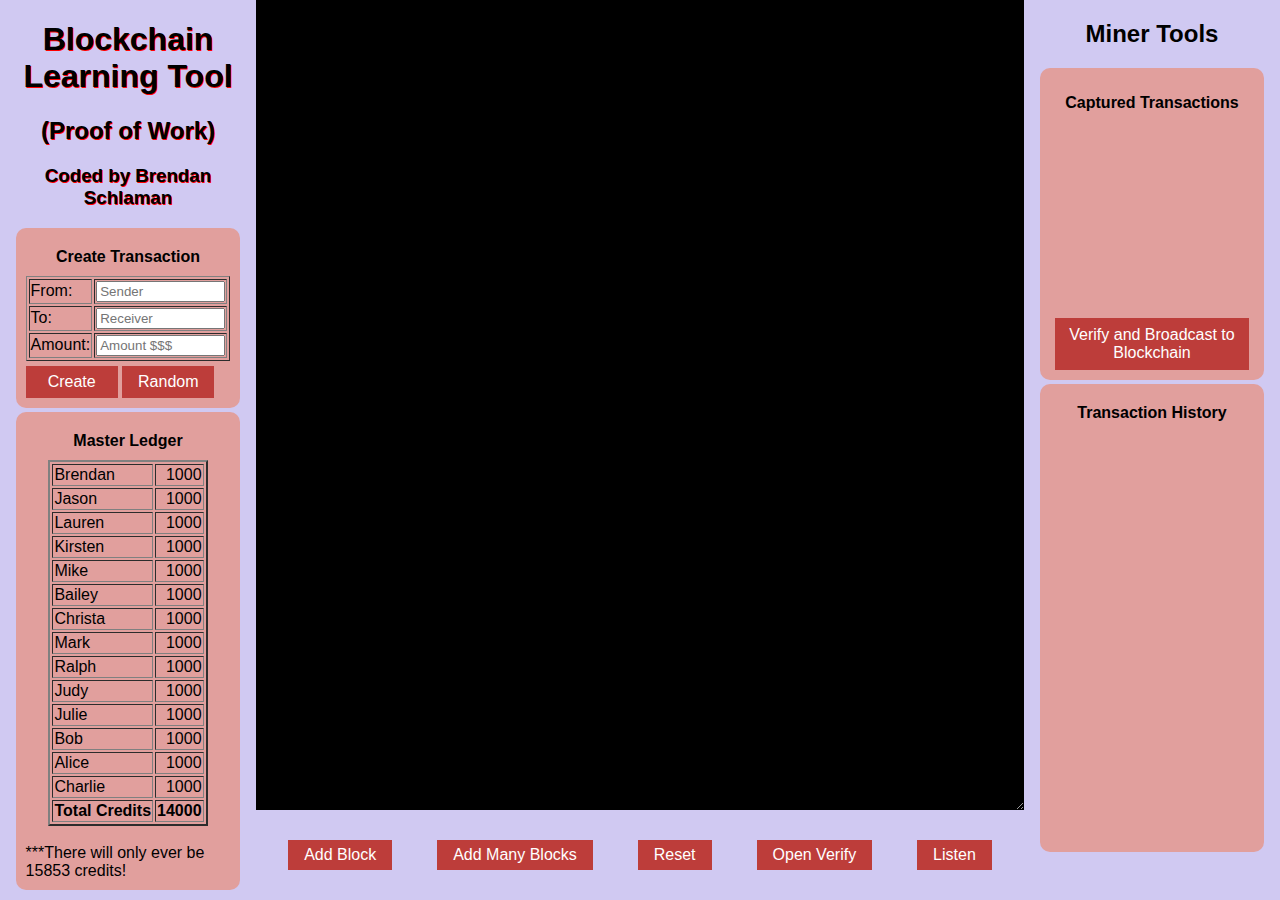
<file: index.html>
<!DOCTYPE html>
<html>
    <head>
        <meta charset="UTF-8">
        <title>BC Visualizer</title>
        <script src="main.js" type="text/javascript"></script>
        <script src="Miner.js" type="text/javascript"></script>
        <script src="Block.js" type="text/javascript"></script>
        <script src="Transaction.js" type="text/javascript"></script>
        <script src="CanvasBlock.js" type="text/javascript"></script>
        <script src="Arrow.js" type="text/javascript"></script>
        <script src="CanvPopUpData.js" type="text/javascript"></script>
        <script src="bHA.js" type="text/javascript"></script>
        <link rel="stylesheet" type="text/css" href="styles.css">
	<link rel="icon" type="image/png" href="/favicon.png" />
	<link rel="stylesheet" type="text/css" href="content_styles.css">
        <style>
            html {height: 100%}
            body {
				background: #e8e8e8;
                margin: 0;
				font-family: "Ariel", sans-serif;
            }
            #wrapper {
                margin-right: auto;
                margin-left: auto;
                max-width: 100%;
                text-align: center;
                /* white-space: nowrap; */

                /*outline: 2px solid lightblue;*/
            }
            #cBlockchain, .pane {
                display: inline-block;
            }
            .pane {
				position: absolute;
                width: 20%;
				height: 100%;
				margin-bottom: 0;
				vertical-align: top;
				background-color: #d0c9f2;
				overflow-x: hidden;
			}
            #left_pane{
                /*outline: 2px solid orange;*/
                left: 0;
            }
            #right_pane{
                /*outline: 2px solid red;*/
				right: 0;
            }
			#canvButtons{
                position: absolute;
                bottom: 0;
				left: 0;
                right: 0;
                margin-left: auto;
                margin-right: auto;
				width: 62%;
				height: 10%;

                display: inline-flex;
                align-items: center;
                justify-content: space-evenly;

				background-color: #d0c9f2;
				/*border: 2px solid purple;*/
			}



        </style>
    </head>

    <body>

        <div id="wrapper">



			<!-- Having the buttons inside cBlockchail will cause issues -->
            <div id="cBlockchain"><canvas id='canv'></canvas>
			</div>



			<!-- LEFT PANE -->
            <div id="left_pane" class="pane">

				<h1 class='title'>Blockchain Learning Tool</h1>
				<h2 class='title'>(Proof of Work)</h2>
				<h3 class='title'>Coded by Brendan Schlaman</h3>

				<!-- CREATE TRANSACTION -->
				<div id='formDiv' class="display">
					<p style='margin: 0; padding: 10px; text-align: center;'><strong>Create Transaction</strong></p>
					<form id='transForm'>
						<table border=1 style="width: 100%; font-size: 1em;">
							<tr>
								<td>From: </td><td><input type="text" name="sender" placeholder="Sender"></td>
							</tr>
							<tr>
								<td>To: </td><td><input type="text" name="receiver" placeholder="Receiver"></td>
							</tr>
							<tr>
								<td>Amount: </td><td><input type="text" name="amount" placeholder="Amount $$$"></td>
							</tr>
						</table>
						<button class="formButton" type="button" onclick='createTransaction(sender.value, receiver.value, amount.value);document.getElementById("transForm").reset();'>Create</button>
						<button class="formButton" type="button" class="formButton" onclick='createTransaction(null, null, null);'>Random</button>
					</form>
				</div>
			<div id='ledgerdiv' class="display"><p style='margin: 0; padding: 10px; text-align: center;'><strong>Master Ledger</strong></p><table id='ledger' border=2></table><br>***There will only ever be 15853 credits!</div>
			</div>



			<!-- RIGHT PANE -->
            <div id="right_pane" class="pane">
				<h2>Miner Tools</h2>
				<div id='minerHUD' class='display'>
                    <button id="VP" onclick="eval('miners[0].openVerification();')">Verify and Broadcast to Blockchain</button>
                </div>
				<div id='transactionHistoryDiv' class="display"><p class='pInTransHistDiv'><strong>Transaction History</strong></p><p class='pInTransHistDiv' id='p1'></p></div>
			</div>


			<br>

			<!-- BUTTONS -->
			<br/>
			<div id="canvButtons">
				<button id='addc' class='canvButton' onclick='createBlock(true);'>Add Block</button>
				<button id='tst' class='canvButton' onclick='manyCreateBlock(23);'>Add Many Blocks</button>
				<button id='reorg' class='canvButton' onclick='resetAll();'>Reset</button>
				<!-- Trigger/Open The Modal -->
				<button id="myBtn">Open Verify</button>
				<button onclick='eval(coderun)'>Listen</button>
			</div>


			<!-- The Modal -->
            <div id="popupVerify" class="modal">
                  <!-- Modal content -->
                <div class="modal-content">
                    <div class="modal-header">
                        <span class="close">&times;</span>
                        <h2>Run Hash on Transactions</h2>
                    </div>
                    <div class="modal-body">
                        <p><strong>Block Data:</strong></p>
                        <div id='mBodyWrapper'>
                        	<div class='mBody'>
                        		<p id='modalTrans'></p>
                        	</div>
                        	<div class='mBody'>
                        		<p class='modalText'>Run hash to verify transactions and create block.</p>
                        		<p class='modalText'>Rule: Hash must start with "0".</p>
                        		<strong><p id='found' class='modalText'></p></strong>
                        	</div>
                        </div>
                        <strong><p id='resultTitle' class='hashresult'></p></strong>
                        <p id='result' class='hashresult'></p>
                    </div>
                    <div class="modal-footer">
                       <!-- <h3 id='popupfooter'>Modal Footer</h3> -->
                        <button id='appendcheck' class='mButton'>Append Guess and Check Hash</button>
                        <button id='addreward' class='mButton'>Add Reward for Mining</button>
                        <button id='runhash' class='mButton'>Speed Run Hash</button>

                    </div>
                </div>
            </div>









        </div>
    </body>
</html>
</file>
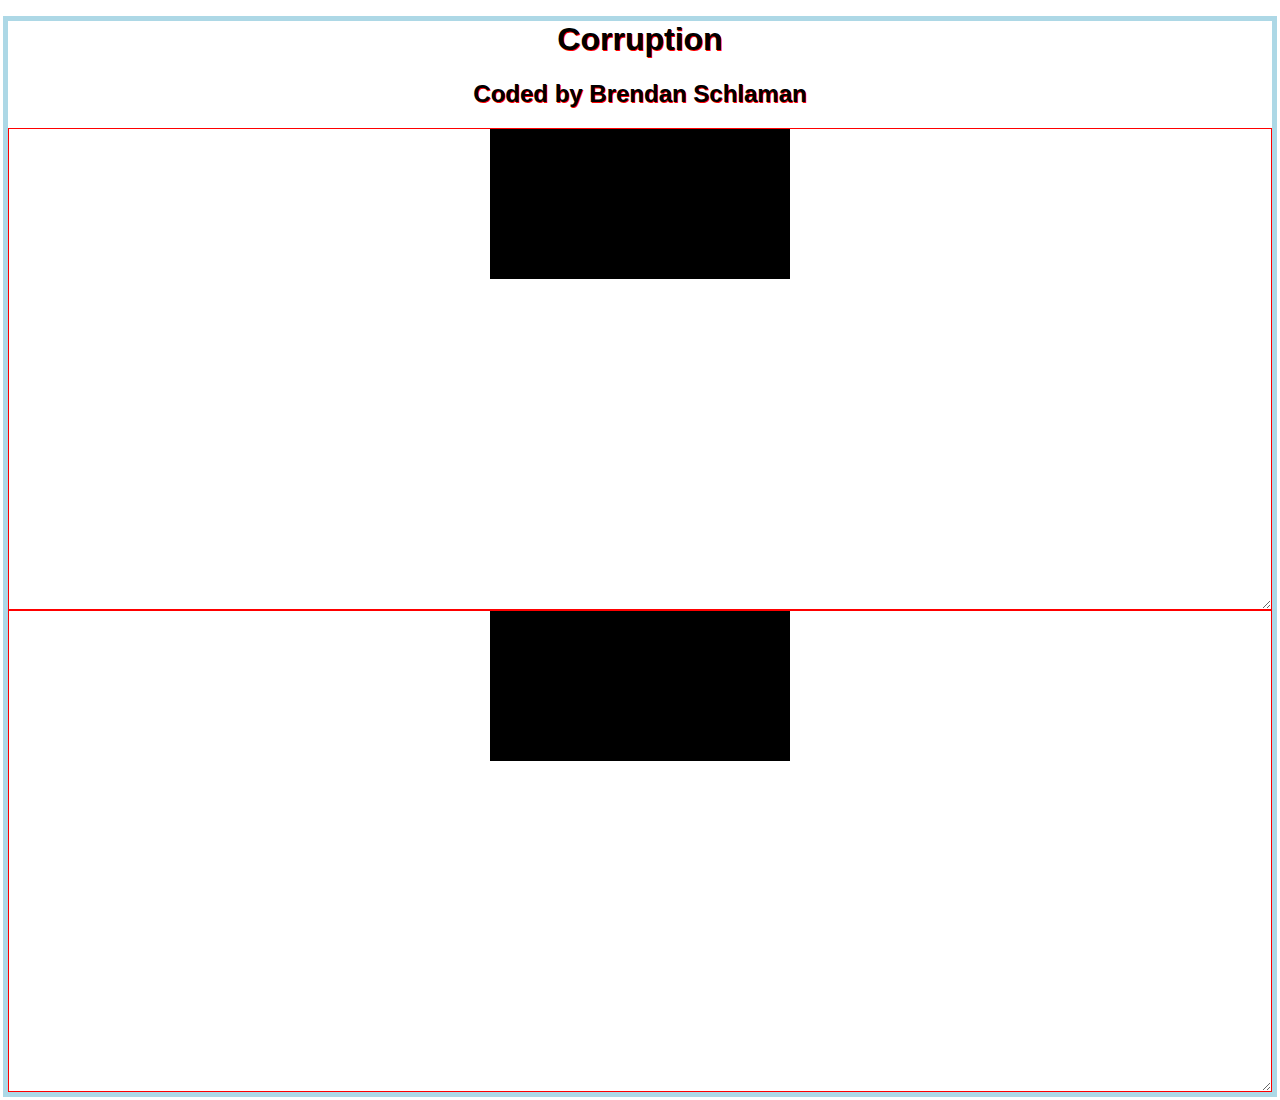
<file: index2.html>
<!DOCTYPE html>
<html>
    <head>
        <meta charset="UTF-8">
        <title>Corruption</title>
        <script src="main.js" type="text/javascript"></script>
        <script src="Miner.js" type="text/javascript"></script>
        <script src="Block.js" type="text/javascript"></script>
        <script src="Transaction.js" type="text/javascript"></script>
        <script src="CanvasBlock.js" type="text/javascript"></script>
        <script src="Arrow.js" type="text/javascript"></script>
        <script src="CanvPopUpData.js" type="text/javascript"></script>
        <script src="bHA.js" type="text/javascript"></script>
        <link rel="stylesheet" type="text/css" href="styles.css">
		<link rel="stylesheet" type="text/css" href="content_styles2.css">

    </head>

    <body>

        <div id="wrapper">
            
            <h1>Corruption</h1>
            <h2>Coded by Brendan Schlaman</h2>


			<!-- Having the buttons inside cBlockchail will cause issues -->
            <div class="bc"><canvas id='canv1'></canvas>
			</div>
            <div class="bc"><canvas id='canv2'></canvas>
            </div>




        </div>
    </body>
</html>
</file>
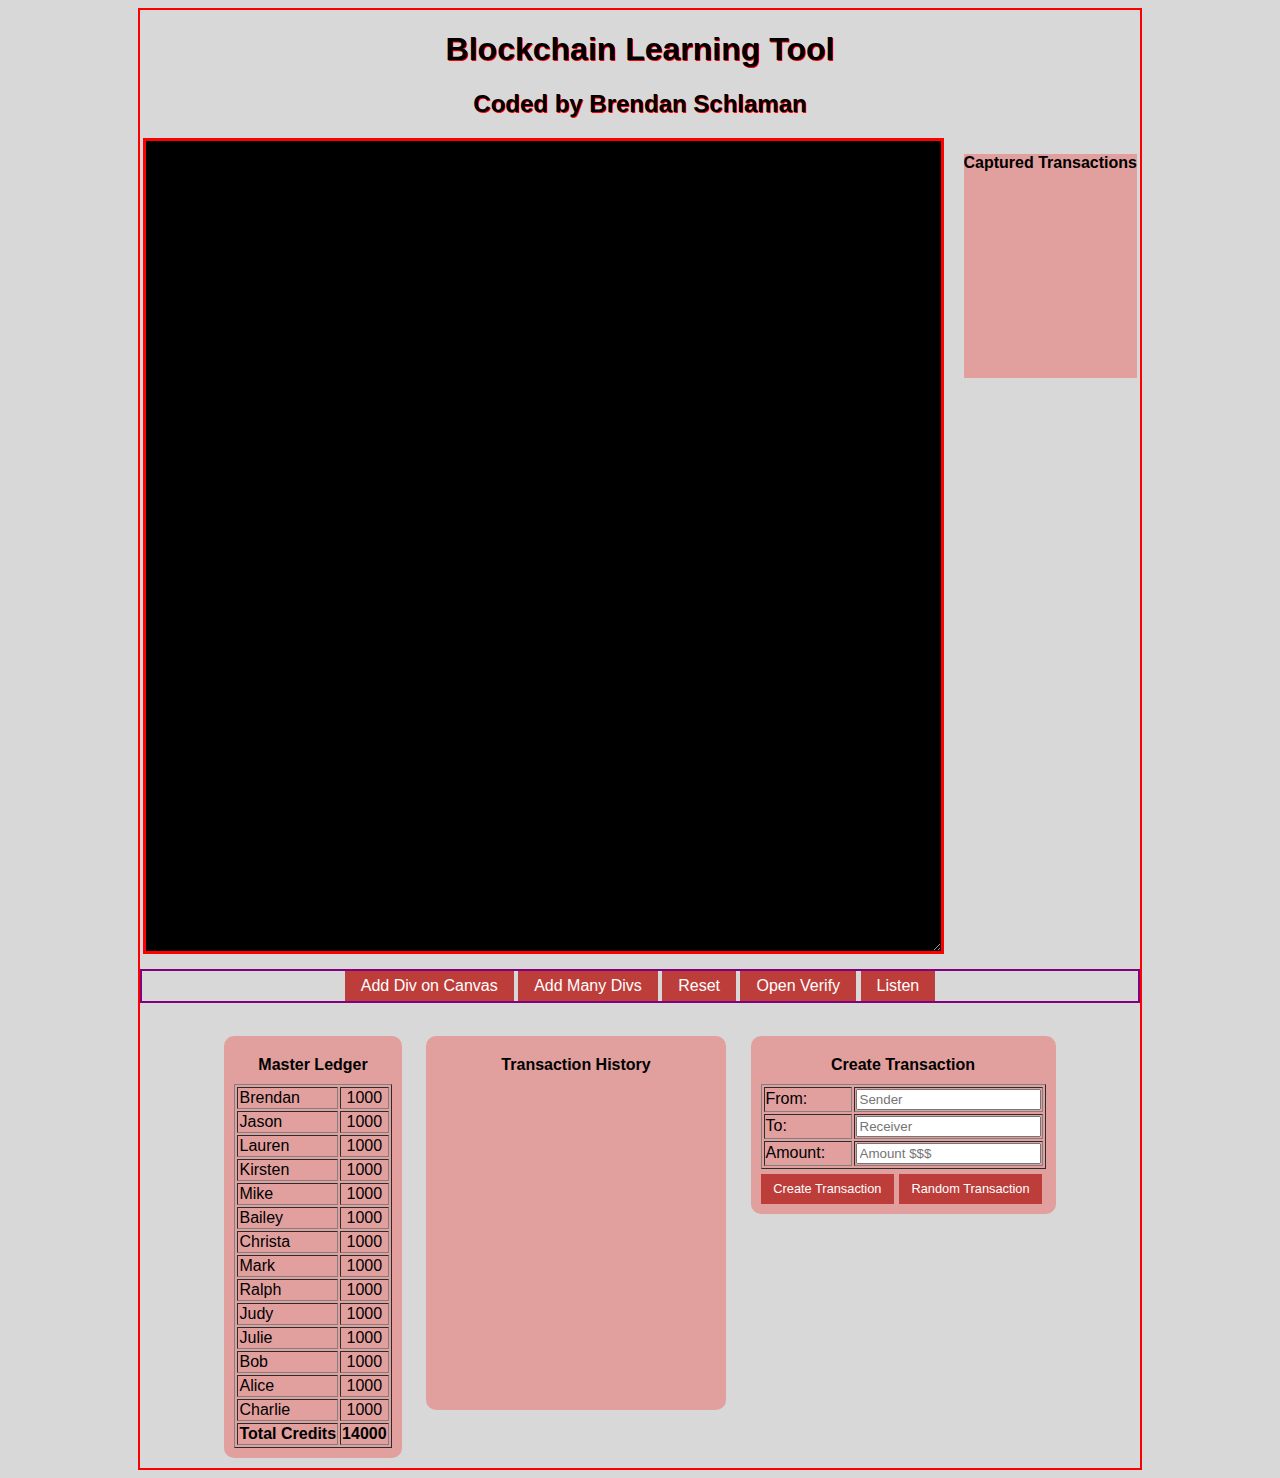
<file: index_old.html>
<!DOCTYPE html>
<html>
    <head>
        <meta charset="UTF-8">
        <title>BC Visualizer</title>
        <script src="main.js" type="text/javascript"></script>
        <script src="Miner.js" type="text/javascript"></script>
        <script src="Block.js" type="text/javascript"></script>
        <script src="Transaction.js" type="text/javascript"></script>
        <script src="CanvasBlock.js" type="text/javascript"></script>
        <script src="Arrow.js" type="text/javascript"></script>
        <script src="CanvPopUpData.js" type="text/javascript"></script>
        <script src="SHA.js" type="text/javascript"></script>
        <script src="bHA.js" type="text/javascript"></script>
        <link rel="stylesheet" type="text/css" href="styles.css">
        <style>
			body {
				background: #d8d8d8;
                /* background: #ffffff; */

			}
            #wrapper {
                font-family: "Ariel", sans-serif;
				border: 2px solid red;
				
                margin-right: auto;
                margin-left: auto;
                max-width: 1000px;
                white-space: nowrap;
				text-align: center;
            }
			h1, h2 {
                text-align: center;
                text-shadow: 1px 1px #FF0000;
            }
            canvas {
                background-color: black;
            }
            #cBlockchain{
                width: 795px;
                height: 350px;
                border: 3px solid red;
                vertical-align: top;
                overflow-y: scroll;
				overflow-x: hidden;
                display: inline-block;
                resize: both;
                margin-bottom: 15px;
                margin-right: 15px;
            }
            #minerHUD{
                overflow: hidden;
                display: inline-block;
            }
            #VP{
                width: 200px;
            }

			#canvButtons{
				border: 2px solid purple;
			
			}

            .display {
				display: inline-block;
				vertical-align: top;
                margin: 10px;
                margin-top: 15px;
				background-color: #e19f9d;
                border-radius: 10px;
                padding: 10px;
				text-align: left;
            }
			#ledger td:nth-child(2){
				text-align: center;
			}
            #transactionHistoryDiv {
                height: 354px;
                width: 280px;
                overflow-y: scroll;
                text-align: center;
            }
            .pInTransHistDiv {margin: 0;}
            .pInTransHistDiv:first-of-type {padding: 10px;}
            .formButton {
				/*display: inline-block;*/
				margin-top: 5px;
				height:30px;
				font-size:.8em;
				padding:0 1em;
            }

			#popupVerify{
				text-align: left;
			}
			#modalTrans{
				margin-left: 15px;
				width: 300px;
				padding: 5px;
				background: #ff6666;
			}
            .hashresult{
                display: inline;
            }
			#popupfooter {
				color: black;
				-webkit-text-fill-color: white; /* Will override color (regardless of order) */
				-webkit-text-stroke-width: 1px;
				-webkit-text-stroke-color: black;
			}
        </style>
    </head>



    <body>
        <div id="wrapper">

            <h1>Blockchain Learning Tool</h1>
            <h2>Coded by Brendan Schlaman</h2>

            <div id='cBlockchain'><canvas id='canv'></canvas></div>
            <div id='minerHUD'></div>


            <br />
			
			<div id="canvButtons">
				<button id='addc' class='canvButton' onclick='addDivCanv(true);'>Add Div on Canvas</button>
				<button id='tst' class='canvButton' onclick='manyDivsCanv(23);'>Add Many Divs</button>
				<button id='reorg' class='canvButton' onclick='resetAll();'>Reset</button>
				<!-- Trigger/Open The Modal -->
				<button id="myBtn">Open Verify</button>
				<button onclick='eval(coderun)'>Listen</button>
			</div>
			
            <br />

            <div id='ledgerdiv' class="display"><p style='margin: 0; padding: 10px; text-align: center;'><strong>Master Ledger</strong></p><table id='ledger' border=1></table></div>
            <div id='transactionHistoryDiv' class="display"><p class='pInTransHistDiv'><strong>Transaction History</strong></p><p class='pInTransHistDiv' id='p1'></p></div>
            <div id='formDiv' class="display">
                <p style='margin: 0; padding: 10px; text-align: center;'><strong>Create Transaction</strong></p>
                <form id = 'transForm'>
                    <table border=1>
                        <tr>
                            <td style="width: 84px">From: </td><td><input type="text" name="sender" placeholder="Sender"></td>
                        </tr>
                        <tr>
                            <td>To: </td><td><input type="text" name="receiver" placeholder="Receiver"></td>
                        </tr>
                        <tr>
                            <td>Amount: </td><td><input type="text" name="amount" placeholder="Amount $$$"></td>
                        </tr>
                    </table>
                    <!--
					<input class="formButton" type="button" value="Create Transaction" onclick='createTransaction(sender.value, receiver.value, amount.value);document.getElementById("transForm").reset();'>
                    <input class="formButton" type="button" value="Random Transaction" onclick='createTransaction(null, null, null);'>
					-->
					<button class="formButton" type="button" onclick='createTransaction(sender.value, receiver.value, amount.value);document.getElementById("transForm").reset();'>Create Transaction</button>
					<button class="formButton" type="button" class="formButton" onclick='createTransaction(null, null, null);'>Random Transaction</button>
				</form>
			</div>





            <!-- The Modal -->
            <div id="popupVerify" class="modal">
                  <!-- Modal content -->
                <div class="modal-content">
                    <div class="modal-header">
                        <span class="close">&times;</span>
                        <h2>Run Hash on Transactions</h2>
                    </div>
                    <div class="modal-body">
                        <p>Transaction Data:</p>
                        <p id='modalTrans'></p>
                        <p id='resultTitle' class='hashresult'>Result:</p>
                        <p id='result' class='hashresult'></p>
                    </div>
                    <div class="modal-footer">
                        <h3 id='popupfooter'>Modal Footer</h3>
                        <button id='appendcheck'>Append Guess and Check Hash</button>
                        <button id='addreward'>Add Reward for Mining</button>
                        <button id='runhash'>Speed Run Hash</button>

                    </div>
                </div>
            </div>


        </div>
    </body>
</html>
</file>
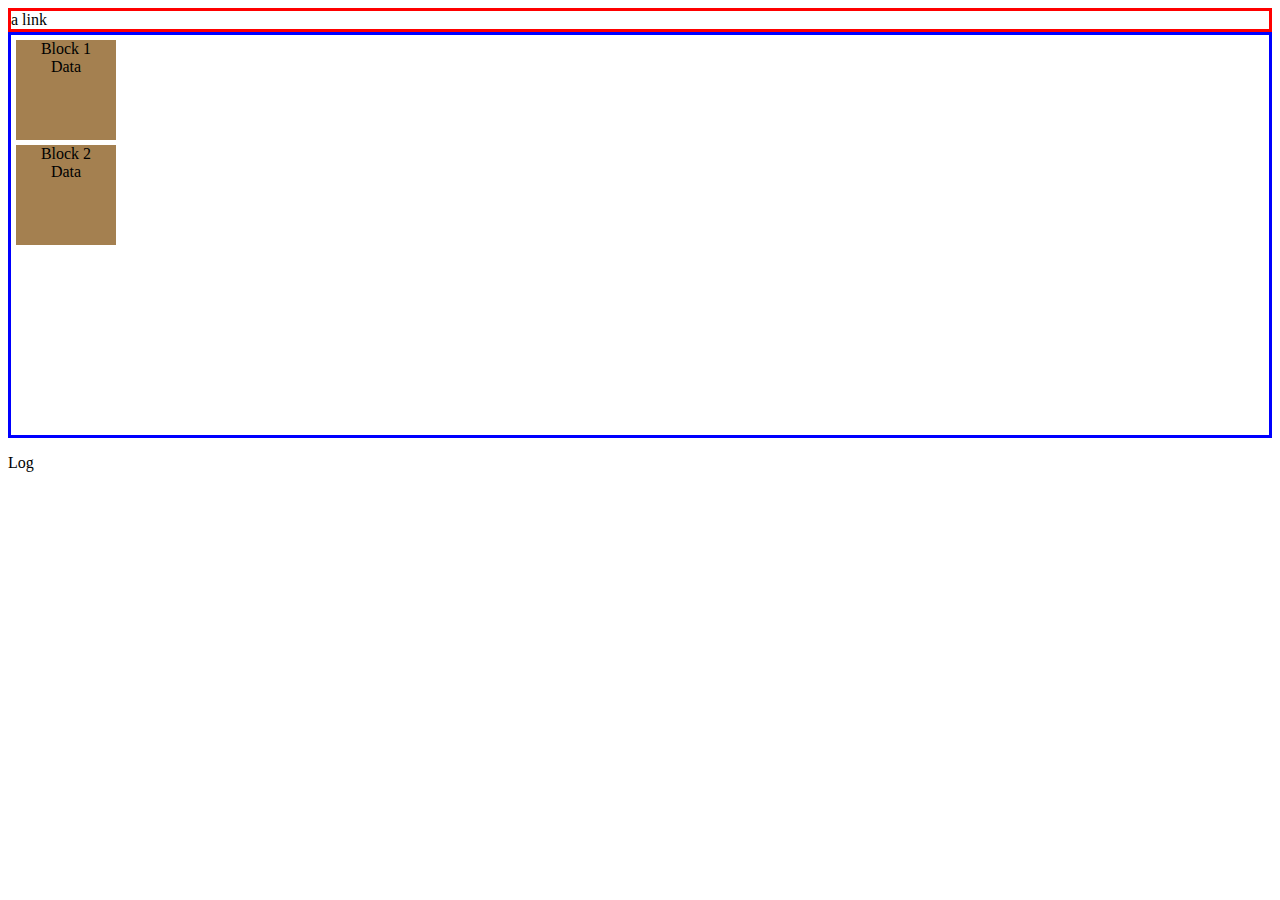
<file: test.html>
<html>
    <head>
		<script>
			window.onload = function(){setInterval(colorchg,1000/5);}
			inside = false;
			function showDiv(e){
				inside = true;
                floatdiv = document.createElement('div');
                floatdiv.id = 'floatdiv';
                floatdiv.className = 'block';
                floatdiv.innerHTML = floatdiv.style.top;
                document.getElementById('testdiv2').appendChild(floatdiv);
			}
			function hideDiv(e){
				inside = false;
                document.getElementById('testdiv2').removeChild(document.getElementById('floatdiv'));
			}
            function updatecoord(e){
                var fd = document.getElementById('floatdiv');
                if(fd){
                    fd.style.left = e.clientX + 10;
                    fd.style.top = e.clientY - 10;
                    document.getElementById('log').innerHTML = '\n\n\nMpos: ' + e.clientX;
                    document.getElementById('log').innerHTML += '  divpos: ' + fd.style.left;
                    document.getElementById('log').innerHTML += '\nMpos: ' + e.clientY;
                    document.getElementById('log').innerHTML += '  divpos: ' + fd.style.top;
                }
            }
			function colorchg(){
				if(inside){
                    r = Math.floor(Math.random()*255);
					g = Math.floor(Math.random()*255);
					b = Math.floor(Math.random()*255);
					document.getElementById('dat').innerHTML = r +' '+ g +' '+ b;
					document.getElementById('b1').style.backgroundColor=
						'rgb(' +r+ ',' +g+ ',' +g+ ')';
				}
			}
		</script>
		<style>
			#testdiv1 {
				border: 3px solid red;
			}
			#testdiv2 {
				border: 3px solid blue;
				height: 400px;
			}
			.block{
				margin: 5px;
				background-color: #a48050;
				width: 100px;
				height: 100px;
			}
			.blockp {
				margin: 0;
				text-align: center;
			}
            #floatdiv {
                z-index: 1;
                position: fixed;
                background-color: #470c3a;
            }

		</style>
    </head>
	<body>
		<div id = 'testdiv1'>
			<a title="Hit this!">a link</a>
		</div>
		<div id = 'testdiv2'>
			<div id='b1' class='block' onmouseenter='showDiv(event);' onmouseleave='hideDiv(event)'><p class='blockp'>Block 1</p><p id='dat' class='blockp'>Data</p></div>
			<div id='b2' class='block' onmousemove='updatecoord(event)' onmouseenter='showDiv(event);' onmouseleave='hideDiv(event)'><p class='blockp'>Block 2</p><p class='blockp'>Data</p></div>
			<!--span class='block'><p>Block 1</p><p>Data</p></span>
			<span class='block'><p>Block 1</p><p>Data</p></span>
			<span class='block'><p>Block 1</p><p>Data</p></span-->
		</div>
		<div id = 'testdiv3'>
            <p>Log</p><p id='log'></p>
        </div>
		<div id = 'testdiv4'></div>
		<div id = 'testdiv5'></div>

    </body>
</html>
</file>
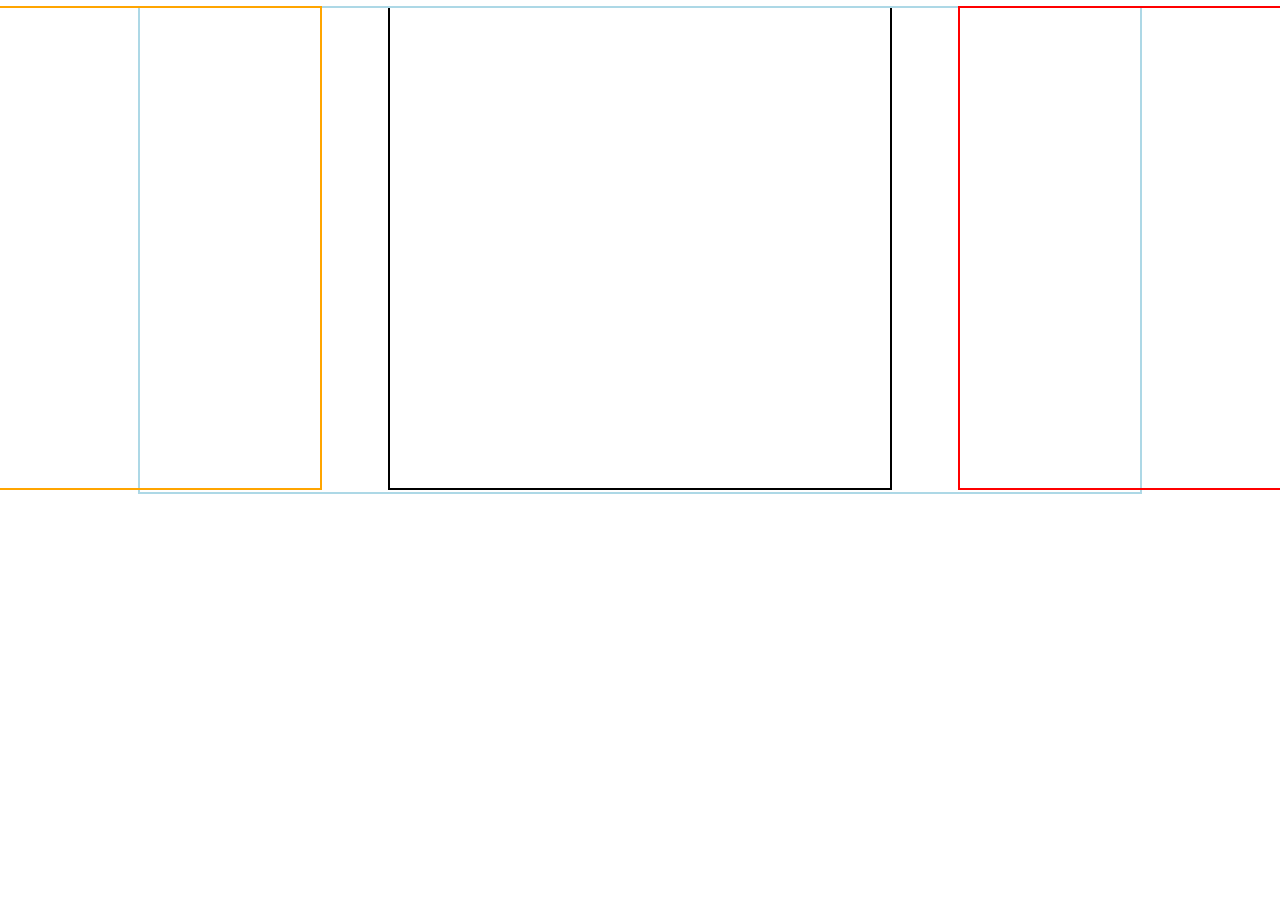
<file: Testing/baseLayout.html>
<!DOCTYPE html>
<html>
    <head>
        <meta charset="UTF-8">
        <style>
            body {

            }
            #wrapper {
                margin-right: auto;
                margin-left: auto;
                max-width: 1000px;
                text-align: center;
                /* white-space: nowrap; */

                outline: 2px solid lightblue;
            }
            div :not(#wrapper){
                height: 30em;
            }
            #canvDiv, .pane {
                display: inline-block;
            }
            #canvDiv{
                width: 50%;
                outline: 2px solid black;
            }
            .pane {
				position: absolute;
                width: 25%;
				
            }
            #left_pane{
                outline: 2px solid orange;
                left: 0;
            }
            #right_pane{
                outline: 2px solid red;
				right: 0;
            }
            input {
				width: 20em;  height: 2em;
            }
        </style>
    </head>

    <body>
        <div id="wrapper">
            <div id="canvDiv">
			</div>
            <div id="left_pane" class="pane"></div>
            <div id="right_pane" class="pane"></div>
        </div>
    </body>
</html>
</file>
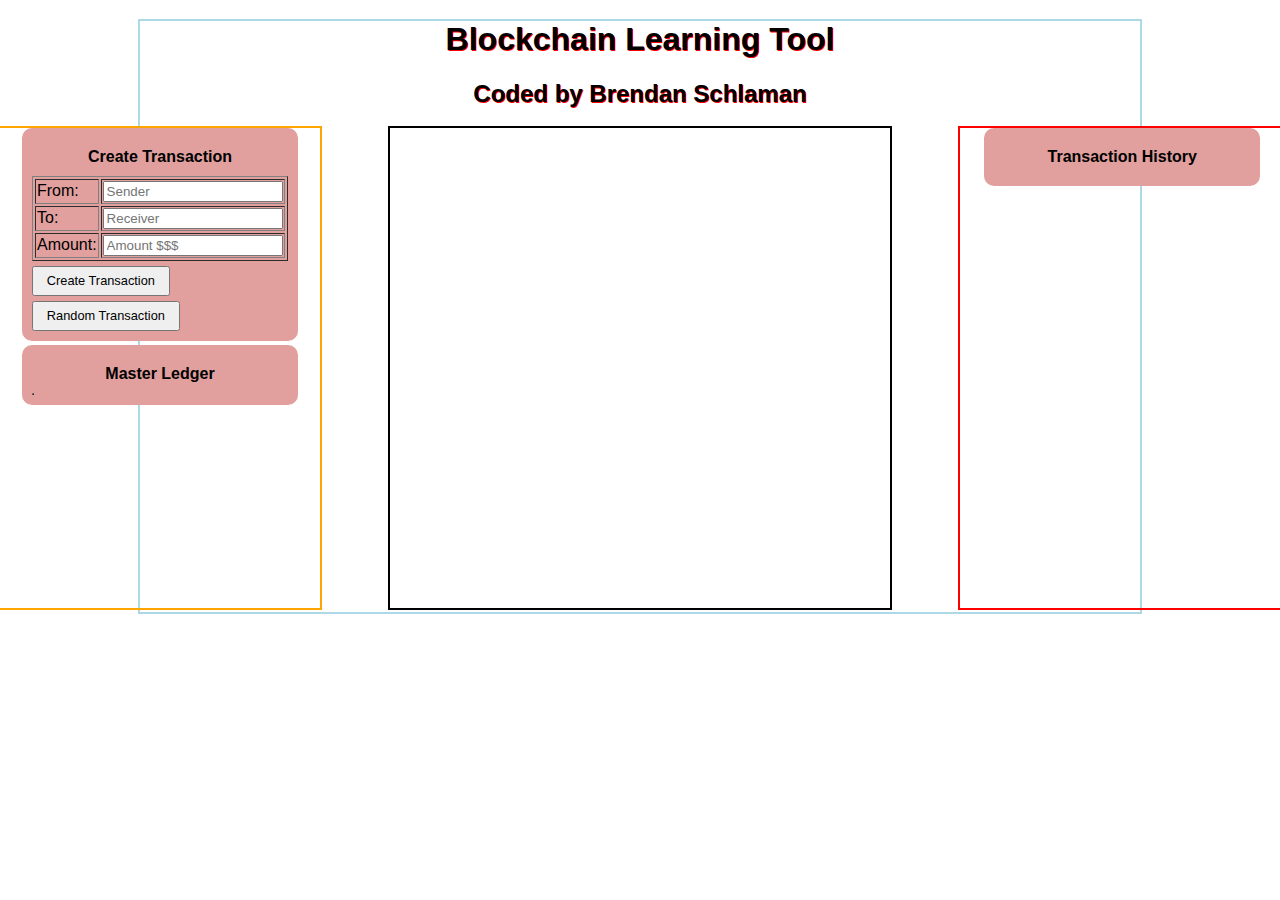
<file: Testing/layout_left_right.html>
<!DOCTYPE html>
<html>
    <head>
        <meta charset="UTF-8">
		<link rel="stylesheet" type="text/css" href="content_styles.css">
        <style>
            body {
				font-family: "Ariel", sans-serif;
            }
            #wrapper {
                margin-right: auto;
                margin-left: auto;
                max-width: 1000px;
                text-align: center;
                /* white-space: nowrap; */

                outline: 2px solid lightblue;
            }
            #canvDiv, .pane {
                display: inline-block;
                height: 30em;
            }
            #canvDiv{
                width: 50%;
                outline: 2px solid black;
            }
            .pane {
				position: absolute;
                width: 25%;
            }
            #left_pane{
                outline: 2px solid orange;
                left: 0;
            }
            #right_pane{
                outline: 2px solid red;
				right: 0;
            }
			
		

        </style>
    </head>

    <body>
        <div id="wrapper">
		
			<h1>Blockchain Learning Tool</h1>
            <h2>Coded by Brendan Schlaman</h2>
		
            <div id="canvDiv">
			</div>
			
			<!-- LEFT PANE -->
            <div id="left_pane" class="pane">
			
				<!-- CREATE TRANSACTION -->
				<div id='formDiv' class="display">
					<p style='margin: 0; padding: 10px; text-align: center;'><strong>Create Transaction</strong></p>
					<form id='transForm'>
						<table border=1 style="width: 100%; font-size: 1em;">
							<tr>
								<td>From: </td><td><input type="text" name="sender" placeholder="Sender"></td>
							</tr>
							<tr>
								<td>To: </td><td><input type="text" name="receiver" placeholder="Receiver"></td>
							</tr>
							<tr>
								<td>Amount: </td><td><input type="text" name="amount" placeholder="Amount $$$"></td>
							</tr>
						</table>
						<button class="formButton" type="button" onclick='createTransaction(sender.value, receiver.value, amount.value);document.getElementById("transForm").reset();'>Create Transaction</button>
						<button class="formButton" type="button" class="formButton" onclick='createTransaction(null, null, null);'>Random Transaction</button>
					</form>
				</div>
			<div id='ledgerdiv' class="display"><p style='margin: 0; padding: 10px; text-align: center;'><strong>Master Ledger</strong></p><table id='ledger' border=1></table></div>
			</div>
			
			<!-- RIGHT PANE -->
            <div id="right_pane" class="pane">
				<div id='minerHUD'></div>
				<div id='transactionHistoryDiv' class="display"><p class='pInTransHistDiv'><strong>Transaction History</strong></p><p class='pInTransHistDiv' id='p1'></p></div>
			</div>
        </div>
    </body>
</html>
</file>
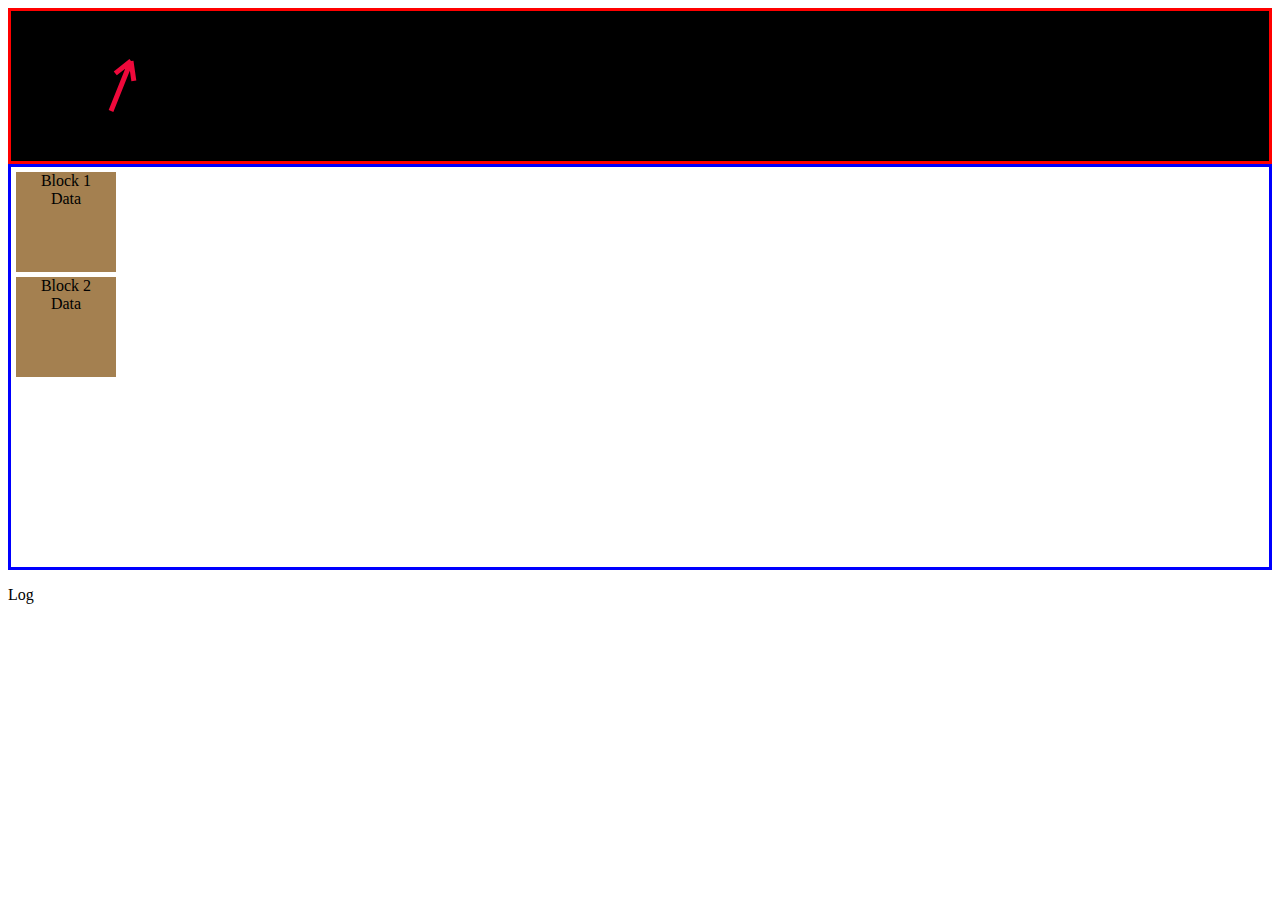
<file: Testing/test.html>
<html>
    <head>
        <script src="Arrow.js" type="text/javascript"></script>
		<script>
			window.onload = function(){
                setInterval(update,1000/5);
                canvasOnload();
                a = new Arrow({x: 100, y: 100},{x: 120, y: 50});
            }
            // Canvas Functions
            function canvasOnload(){
                ctx = document.getElementById('canv').getContext("2d");

                fitToContainer(ctx.canvas);
            }
            function update(){
                fitToContainer(ctx.canvas);
                a.show();
                colorchg();
            }
            function fitToContainer(canvas){
                parentDiv = document.getElementById('testdiv1');
                canvas.width  = parentDiv.clientWidth;
                canvas.height = parentDiv.clientHeight;
            }

            inside = false;
			function showDiv(e){
				inside = true;
                floatdiv = document.createElement('div');
                floatdiv.id = 'floatdiv';
                floatdiv.className = 'block';
                floatdiv.innerHTML = floatdiv.style.top;
                document.getElementById('testdiv2').appendChild(floatdiv);
			}
			function hideDiv(e){
				inside = false;
                document.getElementById('testdiv2').removeChild(document.getElementById('floatdiv'));
			}
            function updatecoord(e){
                var fd = document.getElementById('floatdiv');
                if(fd){
                    fd.style.left = e.clientX + 10;
                    fd.style.top = e.clientY - 10;
                    document.getElementById('log').innerHTML = '\n\n\nMpos: ' + e.clientX;
                    document.getElementById('log').innerHTML += '  divpos: ' + fd.style.left;
                    document.getElementById('log').innerHTML += '\nMpos: ' + e.clientY;
                    document.getElementById('log').innerHTML += '  divpos: ' + fd.style.top;
                }
            }
			function colorchg(){
				if(inside){
                    r = Math.floor(Math.random()*255);
					g = Math.floor(Math.random()*255);
					b = Math.floor(Math.random()*255);
					document.getElementById('dat').innerHTML = r +' '+ g +' '+ b;
					document.getElementById('b1').style.backgroundColor=
						'rgb(' +r+ ',' +g+ ',' +g+ ')';
				}
			}
		</script>
		<style>
            canvas {
                background-color: black;
            }
			#testdiv1 {
				border: 3px solid red;
                resize: both;
			}
			#testdiv2 {
				border: 3px solid blue;
				height: 400px;
			}
			.block{
				margin: 5px;
				background-color: #a48050;
				width: 100px;
				height: 100px;
			}
			.blockp {
				margin: 0;
				text-align: center;
			}
            #floatdiv {
                z-index: 1;
                position: fixed;
                background-color: #470c3a;
            }

		</style>
    </head>
	<body>
		<div id = 'testdiv1'>
			<canvas id='canv'></canvas>
		</div>
		<div id = 'testdiv2'>
			<div id='b1' class='block' onmouseenter='showDiv(event);' onmouseleave='hideDiv(event)'><p class='blockp'>Block 1</p><p id='dat' class='blockp'>Data</p></div>
			<div id='b2' class='block' onmousemove='updatecoord(event)' onmouseenter='showDiv(event);' onmouseleave='hideDiv(event)'><p class='blockp'>Block 2</p><p class='blockp'>Data</p></div>
			<!--span class='block'><p>Block 1</p><p>Data</p></span>
			<span class='block'><p>Block 1</p><p>Data</p></span>
			<span class='block'><p>Block 1</p><p>Data</p></span-->
		</div>
		<div id = 'testdiv3'>
            <p>Log</p><p id='log'></p>
        </div>
		<div id = 'testdiv4'></div>
		<div id = 'testdiv5'></div>

    </body>
</html>
</file>
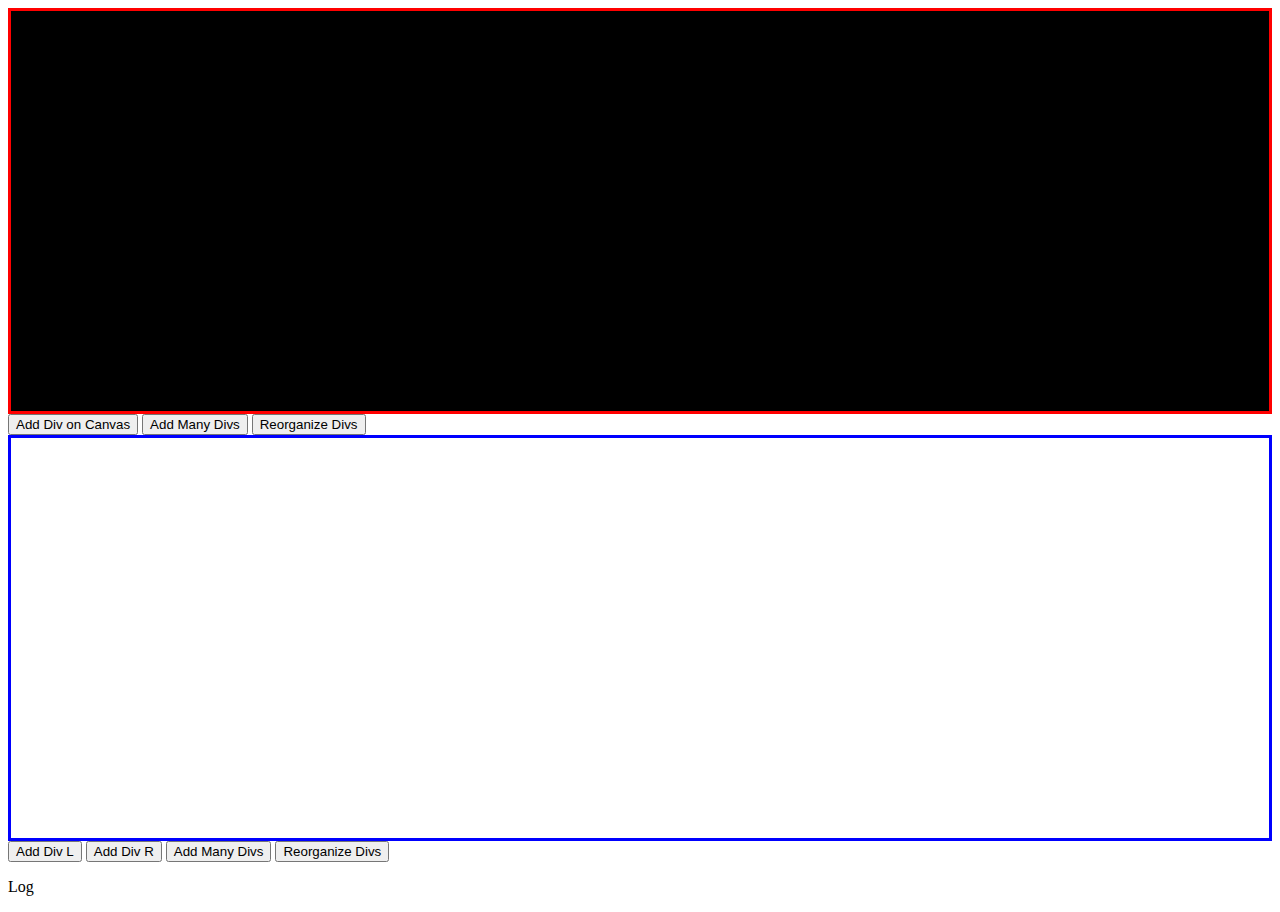
<file: Testing/test2.html>
<html>
    <head>
		<script src="test2.js" type="text/javascript"></script>
        <script src="CanvasBlock.js" type="text/javascript"></script>
        <script src="CanvasPopUp.js" type="text/javascript"></script>
		<style>
			#testdiv1 {
				border: 3px solid red;
                height: 400px;
			}
			#testdiv2 {
				border: 3px solid blue;
				height: 400px;
                overflow: hidden;
                overflow-y: scroll;
			}
			.block {
				background-color: #22756f;
                text-align: center;
                display: inline-block;
                /*border: 2px solid #c40d35;*/
                font-size: 20;
                color: #fff;

			}
            canvas {
                background-color: black;
            }
			.blockp {
				margin: 0;
				text-align: center;
			}
            #floatdiv {
                z-index: 1 ;
                position: fixed;
                background-color: #470c3a;
            }

		</style>
    </head>
	<body onresize='reorganizeDivs();'>


        <div id = 'testdiv1'>
			<canvas id='canv'></canvas>
		</div>
        <button id='addc' onclick='addDivCanv();'>Add Div on Canvas</button>
        <button id='tst' onclick='manyDivsCanv(23);'>Add Many Divs</button>
        <button id='reorg' onclick='reorganizeCanvDivs();'>Reorganize Divs</button>




		<div id = 'testdiv2'>

		</div>
        <button id='add' onclick='addDiv(true);'>Add Div L</button>
        <button id='add' onclick='addDiv(false);'>Add Div R</button>
        <button id='tst' onclick='manyDivs(23);'>Add Many Divs</button>
        <button id='reorg' onclick='reorganizeDivs();'>Reorganize Divs</button>


		<div id = 'testdiv3'>
            <p>Log</p><p id='log'></p>
        </div>
		<div id = 'testdiv4'></div>
		<div id = 'testdiv5'></div>

    </body>
</html>
</file>
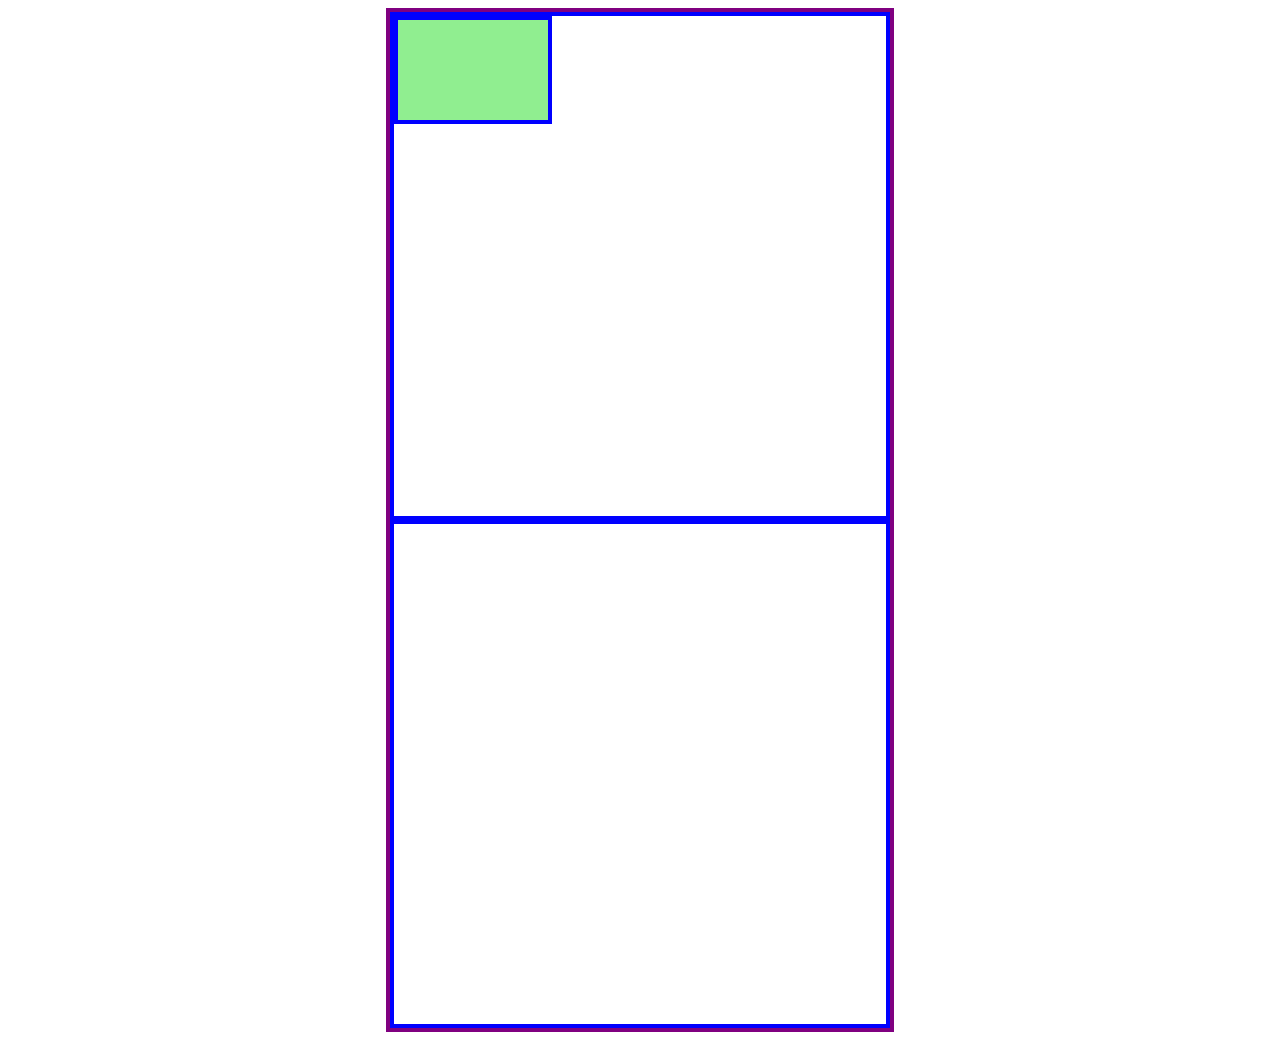
<file: Testing/test3 - centering.html>
<!DOCTYPE html>
<html>
<title>Centering Test</title>

	<head>
		<meta name="viewport" content="width=device-width, initial-scale=1">
		<style>
			div {
				border: 4px solid blue;
			}
			.content {
				height: 500px;
			}
			#middle{
				height: 100px;
				width: 150px;
				background: lightgreen;
			}
			#wrapper{
				border: 4px solid purple;
				max-width: 500px;
				margin: auto;
			}
		</style>
	</head>

	<body>
		<div id='wrapper'>
			<div class="content">
				<div id='middle'>
				
				</div>
			</div>
			<div class="content">
			</div>
		</div>
	</body>
</html>
</file>
<file: styles.css>
/* BUTTON STUFF */

button {
    background:#BD3D3A;
    color:#fff;
    border:none;
    position:relative;
    height:30px;
    font-size:1em;
    overflow-x: hidden;
    padding:0 1em;
    cursor:pointer;
    transition:800ms ease all;
    outline:none;
}
button:hover{
    background:#fff;
    color:#BD3D3A;
}
button:before, button:after{
    content:'';
    position:absolute;
    top:0;
    right:0;
    height:2px;
    width:0;
    background: #BD3D3A;
    transition:400ms ease all;
}
button:after{
    right:inherit;
    top:inherit;
    left:0;
    bottom:0;
}
button:hover:before, button:hover:after{
    width:100%;
    transition:800ms ease all;
}


/* MODAL STUFF */

/* The Modal (background) */
.modal {
    display: none; /* Hidden by default */
    position: fixed; /* Stay in place */
    z-index: 1; /* Sit on top */
    padding-top: 50px; /* Location of the box */
    left: 0;
    top: 0;
    width: 100%; /* Full width */
    height: 100%; /* Full height */
    overflow: auto; /* Enable scroll if needed */
    background-color: rgb(0,0,0); /* Fallback color */
    background-color: rgba(0,0,0,0.4); /* Black w/ opacity */
}

/* Modal Content */
.modal-content {
    position: relative;
    background-color: #fefefe;
    margin: auto;
    padding: 0;
    border: 1px solid #888;
    width: 80%;
    box-shadow: 0 4px 8px 0 rgba(0,0,0,0.2),0 6px 20px 0 rgba(0,0,0,0.19);
    -webkit-animation-name: animatetop;
    -webkit-animation-duration: 0.4s;
    animation-name: animatetop;
    animation-duration: 0.4s
}

/* Add Animation */
@-webkit-keyframes animatetop {
    from {top:-300px; opacity:0}
    to {top:0; opacity:1}
}

@keyframes animatetop {
    from {top:-300px; opacity:0}
    to {top:0; opacity:1}
}

/* The Close Button */
.close {
    color: white;
    float: right;
    font-size: 28px;
    font-weight: bold;
}

.close:hover, .close:focus {
    color: #000;
    text-decoration: none;
    cursor: pointer;
}

.modal-header {
    padding: 2px 16px;
    background-color: #e19f9d;
    color: white;
}

.modal-body {padding: 2px 16px;}

.modal-footer {
    padding: 2px 16px;
    background-color: #e19f9d;
    color: white;
}
</file>
<file: content_styles.css>
.title {
	text-align: center;
	text-shadow: 1px 1px #FF0000;
}
.display {
	display: inline-block;
	width: 80%;
	overflow: hidden;
	background-color: #e19f9d;
	border-radius: 10px;
	padding: 10px;
	text-align: left;
}

input {
	box-sizing: border-box;
	width: 100%;
	/* font-size: 1em; */
}
canvas {
	background-color: black;
}
#cBlockchain{
	/*position: relative;*/
    width: 60%;
	/* width: 795px; */
	height: 20em;

	/*border: 3px solid red;*/
	vertical-align: top;
	overflow-y: scroll;
	overflow-x: hidden;
	resize: vertical;
}

#ledger {
	margin-left: auto;
	margin-right: auto;
}

#ledger td:nth-child(2){
	text-align: right;
}

/* Miner Hud */
#minerHUD {
	text-align: center;
}
#VP{
	width: 95%;
	height: auto;
	padding: .5em;
	/* font-size:.8em;
	margin-bottom: .3em; */
}

/* Transaction History */
#transactionHistoryDiv {
	overflow-y: scroll;
	height: 28em;
	text-align: center;
}
.pInTransHistDiv {margin: 0;}
.pInTransHistDiv:first-of-type {padding: 10px;}
#p1 {
	font-size: .8em;
}

.formButton {
	display: inline-block;
	vertical-align: top;
	width: 45%;
	margin-top: 5px;
	height: 2em;
	font-size: 1em;
	padding: 0 .5em;
}

#popupVerify{
	text-align: left;
}
#mBodyWrapper{
	white-space: nowrap;
	overflow-x: hidden;
}
.mBody{
	display: inline-block;
	vertical-align: top;
	margin-left: 1em;
}
#modalTrans{
	padding: 5px;
	width: 18em;
	background: #ff6666;
	font-size: 1em;
	/* Height to avoid p increasing in size */
	height: 13em;
}
.modalText{
	width: auto;
	background: #ffffff;
	margin-bottom: 0;
	/* border: 2px solid red; */
	font-size: 1.2em;
}
#found{
	color: red;
}
.hashresult{
	display: inline;
}
#popupfooter {
	-webkit-text-fill-color: white; /* Will override color (regardless of order) */
	/*-webkit-text-stroke-width: 1px;
	-webkit-text-stroke-color: black;*/
}
.mButton{
	margin: 1em;
}


.pane::-webkit-scrollbar, #transactionHistoryDiv::-webkit-scrollbar {
  display: none;
}
</file>
<file: content_styles2.css>
body {
	background: #ffffff;
	font-family: "Ariel", sans-serif;
}

#wrapper {
    text-align: center;
    white-space: nowrap; 

    outline: 5px solid lightblue;
}

h1, h2 {
	/*text-align: center;*/
	text-shadow: 1px 1px #FF0000;
}

canvas {
	background-color: black;
}

.bc {
    display: block;
	height: 30em;
	border: 1px solid red;
	overflow-y: scroll;
	overflow-x: hidden;
	resize: vertical;
}
</file>
<file: Testing/content_styles.css>
h1, h2 {
	text-align: center;
	text-shadow: 1px 1px #FF0000;
}
.display {
	display: inline-block;
	width: 80%;
	overflow: hidden;
	background-color: #e19f9d;
	border-radius: 10px;
	padding: 10px;
	text-align: left;
}

input {
	box-sizing: border-box;
	width: 100%;
	/* font-size: 1em; */
}
canvas {
	background-color: black;
}
#cBlockchain{
	width: 795px;
	height: 350px;
	border: 3px solid red;
	vertical-align: top;
	overflow-y: scroll;
	overflow-x: hidden;
	display: inline-block;
	resize: both;
	margin-bottom: 15px;
	margin-right: 15px;
}
#minerHUD{
	overflow: hidden;
	display: inline-block;
}
#VP{
	width: 200px;
}

#canvButtons{
	border: 2px solid purple;
}

#ledger td:nth-child(2){
	text-align: center;
}
#transactionHistoryDiv {
	overflow-y: scroll;
	max-height: 10em;
	text-align: center;
}
.pInTransHistDiv {margin: 0;}
.pInTransHistDiv:first-of-type {padding: 10px;}
.formButton {
	/*display: inline-block;*/
	margin-top: 5px;
	height:30px;
	font-size:.8em;
	padding:0 1em;
}

#popupVerify{
	text-align: left;
}
#modalTrans{
	margin-left: 15px;
	width: 300px;
	padding: 5px;
	background: #ff6666;
}
.hashresult{
	display: inline;
}
#popupfooter {
	color: black;
	-webkit-text-fill-color: white; /* Will override color (regardless of order) */
	-webkit-text-stroke-width: 1px;
	-webkit-text-stroke-color: black;
}
</file>
